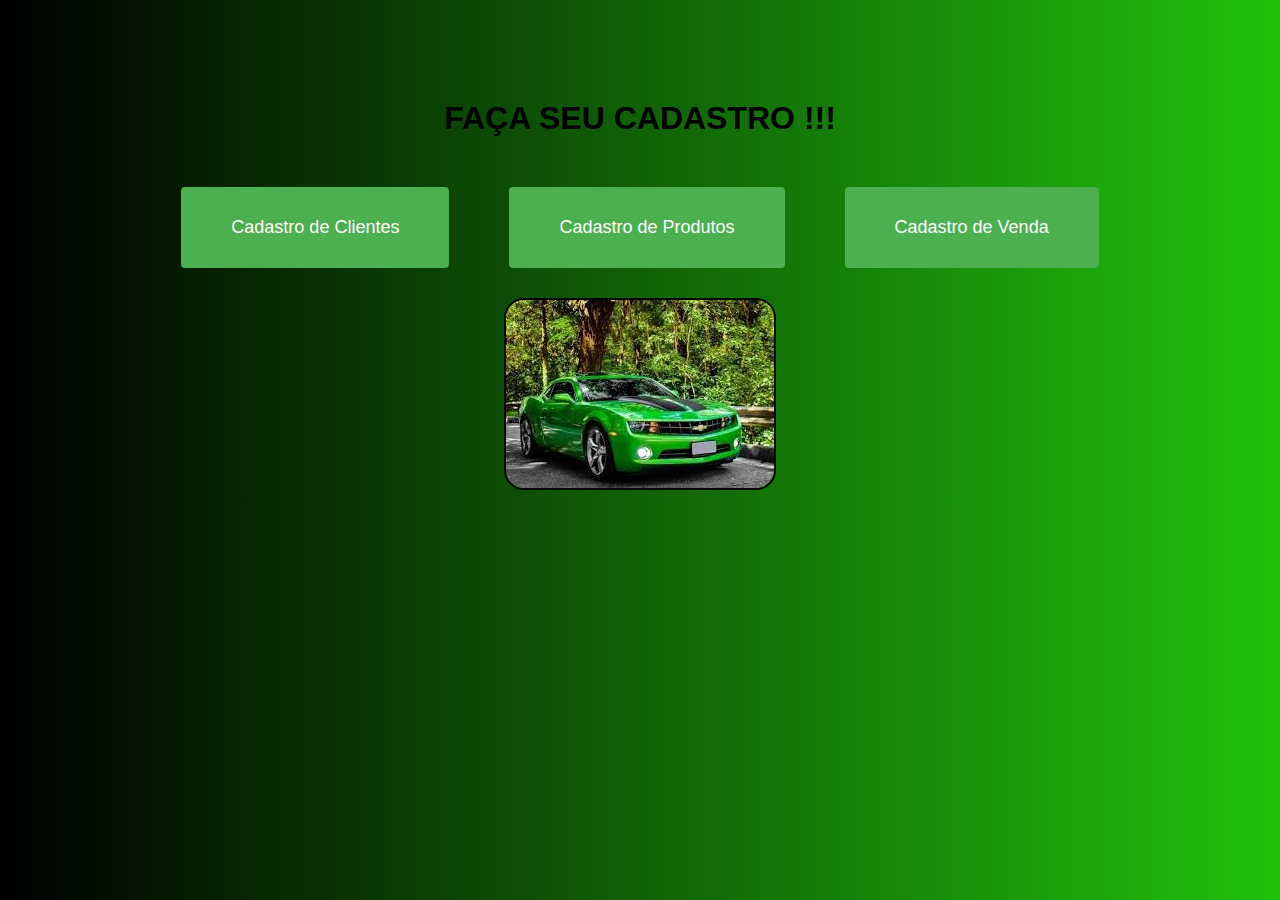
<file: index.html>
<!DOCTYPE html>
<html>

<head>
    <meta charset="utf-8">
    <meta name="viewport" content="width=device-width, initial-scale=1">
    <link rel="stylesheet" href="estilo.css">
    <title>Tela de Entrada</title>
</head>

<body>
    <h1>FAÇA SEU CADASTRO !!!</h1>
    <div class="buttons">
        <a href="cadastro-clientes.html" class="button">Cadastro de Clientes</a>
        <a href="cadastro-produtos.html" class="button">Cadastro de Produtos</a>
        <a href="cadastro-vendas.html" class="button">Cadastro de Venda</a>
    </div>

    <a href="file:///media/escola/ANTONY/form%2004-08/pum.html"><img src="images.jpeg"></a>
</body>

</html>
</file>
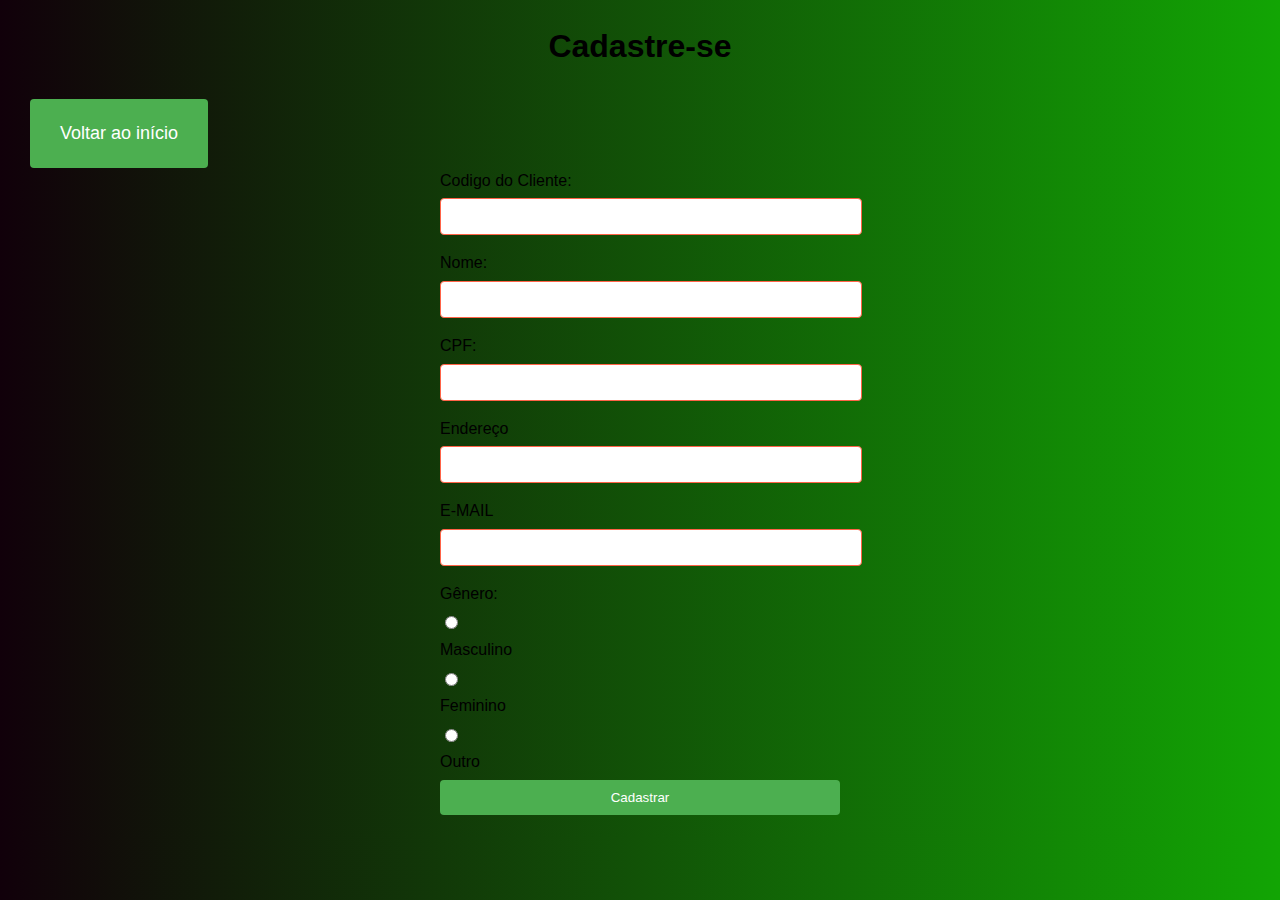
<file: cadastro-clientes.html>
<!DOCTYPE html>
<html>

<head>
    <meta charset="utf-8">
    <meta name="viewport" content="width=device-width, initial-scale=1">
    <link rel="stylesheet" type="text/css" href="style.css">
    <title>Cadastro</title>
</head>

<body>
    
    <h1>Cadastre-se</h1>

    <div class="buttons">
        <a href="index.html" class="button">Voltar ao início</a>
    </div>

    <form action="https://api.sheetmonkey.io/form/5YF1v89fRiX3bFQKJZV8pu" method="post">
        <label for="cadastro">Codigo do Cliente:</label>
        <input type="number" id="codigo" name="codigo" required>

        <label for="nome">Nome:</label>
        <input type="text" id="nome" name="nome" required>

        <label for="cpf">CPF:</label>
        <input type="number" id="cpf" name="cpf" required>

        <label for="endereco">Endereço</label>
        <input type="text" id="endereco" name="endereco" required>

        <label for="email">E-MAIL</label>
        <input type="email" id="email" name="email" required>

        <label>Gênero:</label>
        <input type="radio" id="genero-masculino" name="genero" value="Masculino" required>
        <label for="genero-masculino">Masculino</label>
        <input type="radio" id="genero-feminino" name="genero" value="Feminino" required>
        <label for="genero-feminino">Feminino</label>
        <input type="radio" id="genero-outro" name="genero" value="Outro" required>
        <label for="genero-outro">Outro</label>

        <input type="submit" value="Cadastrar">
    </form>

</body>

</html>
</file>
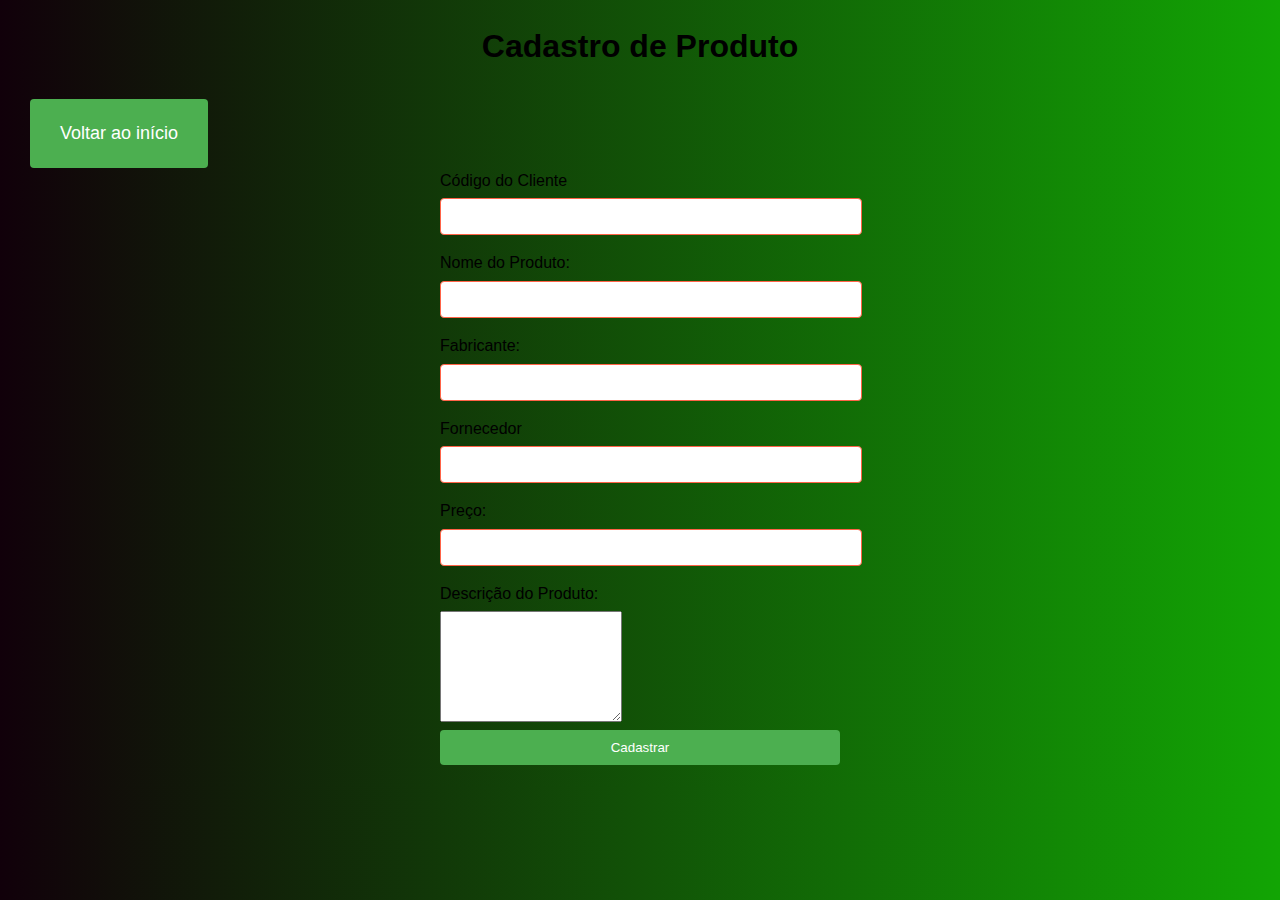
<file: cadastro-produtos.html>
<!DOCTYPE html>
<html>

<head>
    <meta charset="utf-8">
    <meta name="viewport" content="width=device-width, initial-scale=1">
    <link rel="stylesheet" href="style.css">
    <title>Cadastro de Produto</title>
</head>

<body>
    <h1>Cadastro de Produto</h1>

    <div class="buttons">
        <a href="index.html" class="button">Voltar ao início</a>
    </div>

    <form action="https://api.sheetmonkey.io/form/5YF1v89fRiX3bFQKJZV8pu" method="post">
        <label for="codigo_cliente">Código do Cliente</label>
        <input type="number" name="codigo_cliente" required>

        <label for="nome">Nome do Produto:</label>
        <input type="text" id="nome" name="nome" required>

        <label for="fabricante">Fabricante:</label>
        <input type="text" id="fabricante" name="fabricante" required>

        <label for="fornecedor">Fornecedor</label>
        <input type="text" id="fornecedor" name="fornecedor" required>

        <label for="preco">Preço:</label>
        <input type="number" id="preco" name="preco" min="0" step="0.01" required>

        <label for="descricao">Descrição do Produto:</label>
        <textarea id="descricao" name="descricao" rows="7" ></textarea>

        <input type="submit" value="Cadastrar">
    </form>
</body>

</html>
</file>
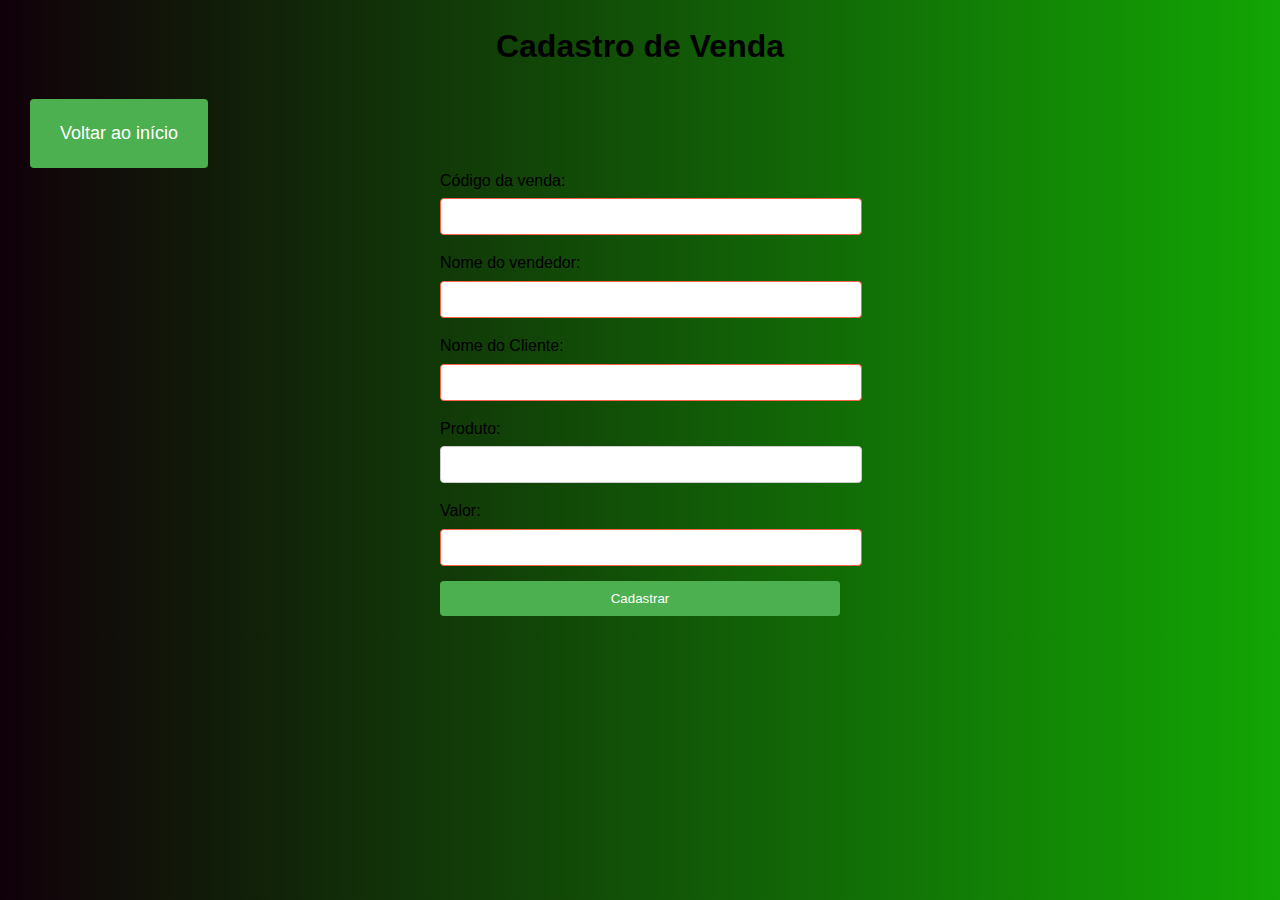
<file: cadastro-vendas.html>
<!DOCTYPE html>
<html>

<head>
    <meta charset="utf-8">
    <meta name="viewport" content="width=device-width, initial-scale=1">
    <link rel="stylesheet" href="style.css">
    <title>Cadastro de Venda</title>
</head>

<body>
    <h1>Cadastro de Venda</h1>

    <div class="buttons">
        <a href="index.html" class="button">Voltar ao início</a>
    </div>

    <form action="https://api.sheetmonkey.io/form/5YF1v89fRiX3bFQKJZV8pu" method="post">
        <label for="codigo_venda">Código da venda:</label>
        <input type="text" id="codigo_venda" required>

        <label for="nome_vendedor">Nome do vendedor:</label>
        <input type="text" id="nome_vendedor" required>

        <label for="cliente">Nome do Cliente:</label>
        <input type="number" id="cliente" required>

        <label for="produto">Produto:</label>
        <input type="text" name="produto">

        <label for="valor">Valor:</label>
        <input type="number" id="valor" step="0.01" min="0" required>

        <input type="submit" value="Cadastrar">
    </form>
</body>

</html>
</file>
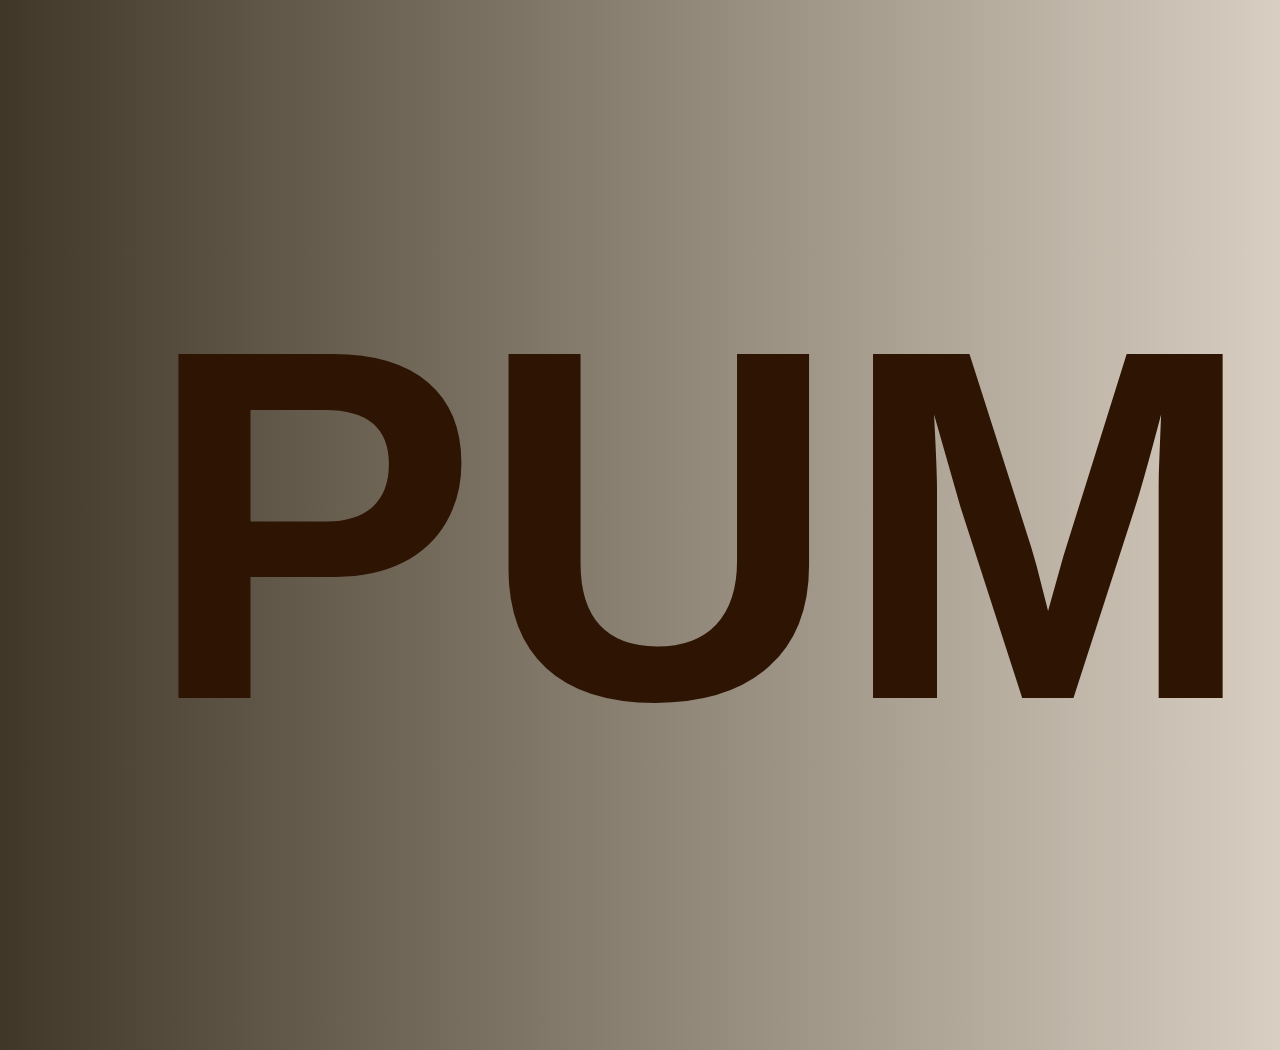
<file: pum.html>
<!DOCTYPE html>
<html>
<head>
    <meta charset='utf-8'>
    <meta http-equiv='X-UA-Compatible' content='IE=edge'>
    <title>pum</title>
    <meta name='viewport' content='width=device-width, initial-scale=1'>
    <link rel='stylesheet' type='text/css' media='screen' href='pum.css'>
</head>
<body>

    <h1>PUM</h1>
    
</body>
</html>
</file>
<file: estilo.css>
body {
    font-family: Arial, sans-serif;
    text-align: center;
    margin-top: 100px;
    background-image: linear-gradient(to left, #21c20c, #000000);
}

h1 {
    margin-bottom: 20px;
}

.buttons {
    display: flex;
    justify-content: center;
}

.button {
    display: inline-block;
    padding: 30px 50px;
    margin: 30px;
    text-align: center;
    text-decoration: none;
    font-size: 18px;
    background-color: #4CAF50;
    color: #ffffff;
    border: none;
    border-radius: 4px;
    cursor: pointer;
}

.button:hover {
    background-color: #45a049;
}

img {
    border: 2px solid black;
    border-radius: 20px;

}
</file>
<file: style.css>
/* Estilos gerais */
body {
    font-family: Arial, sans-serif;
    line-height: 1.6;
    margin: 20px;
    background-image: linear-gradient(to right, #11000a, #12a504);
}

h1 {
    text-align: center;
}

button {
    display: flex;
    justify-content: center;
}

.button {
    display: inline-block;
    padding: 20px 30px;
    margin-left: 10px;
    margin-top: 5px;
    text-align: center;
    text-decoration: none;
    font-size: 18px;
    background-color: #4CAF50;
    color: #ffffff;
    border: none;
    border-radius: 4px;
    cursor: pointer;
}

.button:hover {
    background-color: #45a049;
}

img {
    border: 2px solid black;
    border-radius: 20px;

}

form {
    max-width: 400px;
    margin: 0 auto;
}

label {
    display: block;
    margin-bottom: 5px;
}

input[type="text"],
input[type="email"],
input[type="number"] {
    width: 100%;
    padding: 10px;
    margin-bottom: 15px;
    border: 1px solid #ccc;
    border-radius: 4px;
}

input[type="radio"] {
    margin-right: 5px;
}

input[type="submit"] {
    display: block;
    width: 100%;
    padding: 10px;
    background-color: #4CAF50;
    color: #fff;
    border: none;
    border-radius: 4px;
    cursor: pointer;
}

input[type="submit"]:hover {
    background-color: #45a049;
}

/* Estilos para os campos inválidos */
input:invalid {
    border-color: #ff6347;
}

input:invalid:focus {
    border-color: #ff0000;
}

/* Estilos para os campos válidos */
input:valid {
    border-color: #ccc;
}

/* Estilos para a exibição de erro nos campos inválidos (opcional) */
input:invalid + span {
    color: #ff6347;
    font-size: 12px;
    display: block;
    margin-top: 5px;
}
</file>
<file: pum.css>
body {
    font-family: Arial, sans-serif;
    line-height: 1.6;
    margin: 20px;
    background: linear-gradient(to left, #D8CEC1, #403728);
}

h1 {
    text-align: center;
    font-size: 500px;
    margin: 125px;
    color: #2E1503;
}
</file>
